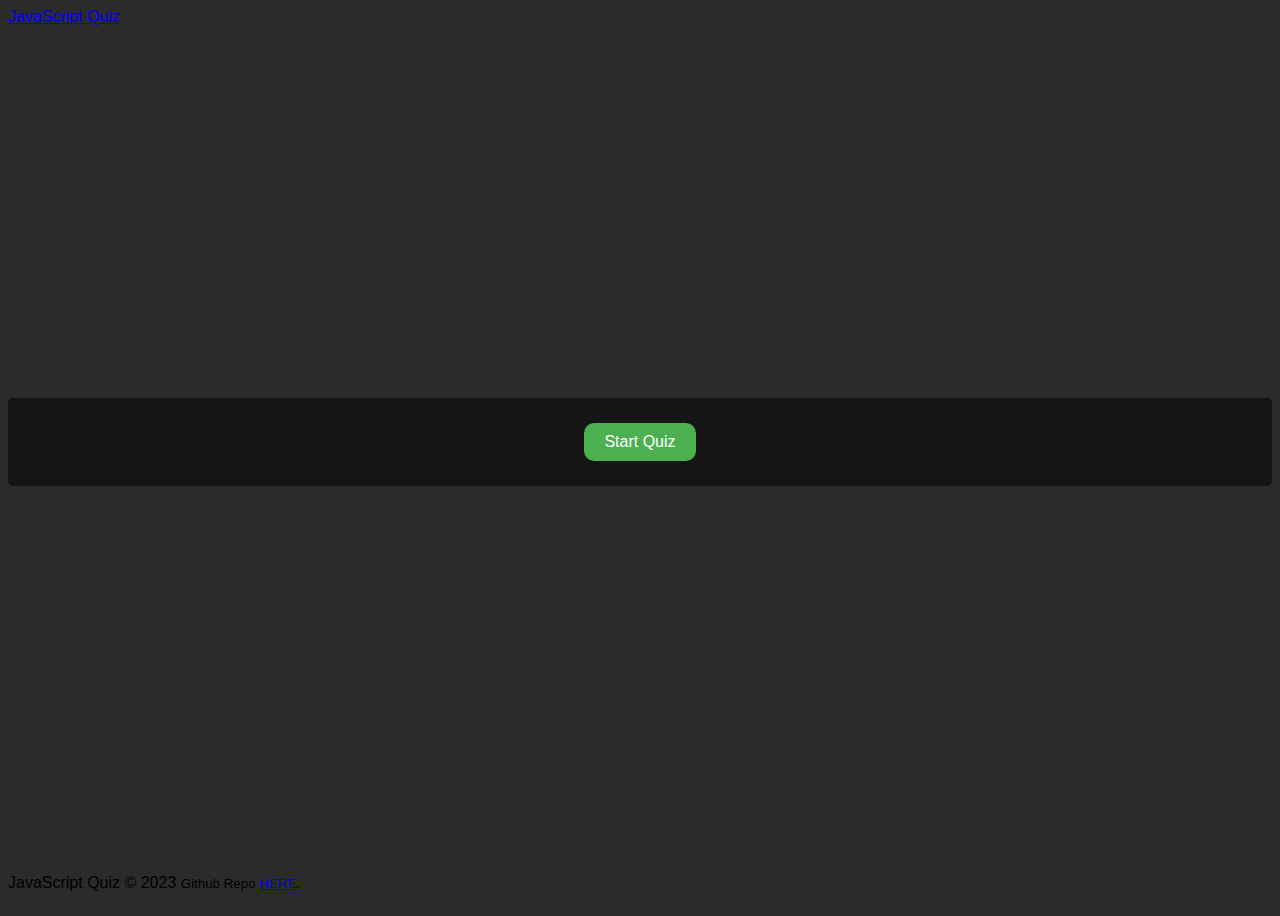
<file: index.html>
<!DOCTYPE html>
<html lang="en">

<head>
    <meta charset="UTF-8">
    <meta name="viewport" content="width=device-width, initial-scale=1.0">
    <link href="https://cdn.jsdelivr.net/npm/bootstrap@5.1.3/dist/css/bootstrap.min.css" rel="stylesheet" integrity="sha384-1BmE4kWBq78iYhFldvKuhfTAU6auU8tT94WrHftjDbrCEXSU1oBoqyl2QvZ6jIW3" crossorigin="anonymous">
    <link rel="stylesheet" href="./assets/css/style.css">
    <title>Weather Dashboard</title>
</head>
<body>

<header>
  <nav class="navbar navbar-expand-lg navbar-dark bg-dark">
    <div class="container">
      <a class="navbar-brand" href="#">JavaScript Quiz</a>
    </div>
  </nav>
</header>
  <main class="container">
    <div class="row justify-content-center">
      <div class="col-md-6">
        <div id="quiz-container" class="card my-5">
          <div class="card-body">
            <button id="start-btn" class="btn btn-primary">Start Quiz</button>
          </div>
        </div>
      </div>
    </div>
  </main>
  <footer class="bg-dark text-white py-3">
    <div class="container">
      <p class="text-center mb-0">JavaScript Quiz &copy; 2023 <small>Github Repo <a
        href="https://github.com/Ishaval/Challenge-4.git" target="_blank">HERE</a>.</small></p>
    </div>
  </footer>
  <script src="https://cdn.jsdelivr.net/npm/@popperjs/core@2.11.6/dist/umd/popper.min.js"></script>
  <script src="https://cdn.jsdelivr.net/npm/bootstrap@5.3.0-alpha1/dist/js/bootstrap.min.js"></script>
  
  <script src="./assets/js/index.js"></script>
</body>
</html>
</file>
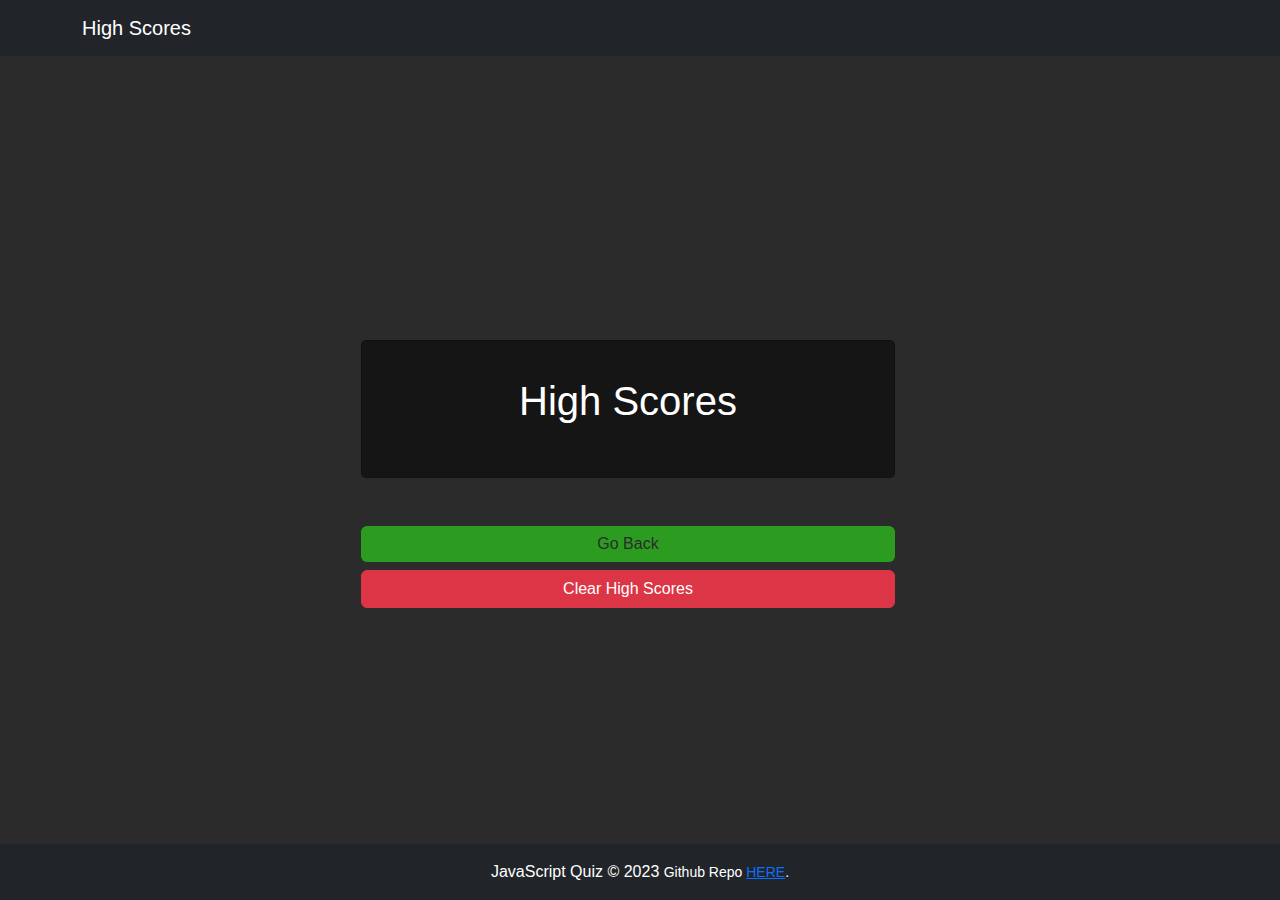
<file: highscores.html>
<!DOCTYPE html>
<html lang="en">
<head>
  <meta charset="UTF-8">
  <meta name="viewport" content="width=device-width, initial-scale=1.0">
  <title>High Scores</title>
  <link href="https://cdn.jsdelivr.net/npm/bootstrap@5.3.0-alpha1/dist/css/bootstrap.min.css" rel="stylesheet">
  <link rel="stylesheet" href="./assets/css/style.css">
</head>
<body>
  <nav class="navbar navbar-expand-lg navbar-dark bg-dark">
    <div class="container">
      <a class="navbar-brand" href="#">High Scores</a>
    </div>
  </nav>
  <main class="container">
    <div class="row justify-content-center">
      <div class="col-md-6">
        <div id="highscores-container" class="card my-5">
          <div class="card-body">
            <h1 class="card-title text-center">High Scores</h1>
            <ol id="highscores-list"></ol>
          </div>
        </div>
        <div class="d-grid gap-2">
          <button id="go-back" class="btn btn-primary">Go Back</button>
          <button id="clear-scores" class="btn btn-danger">Clear High Scores</button>
        </div>
      </div>
    </div>
  </main>
  <footer class="bg-dark text-white py-3">
    <div class="container">
      <p class="text-center mb-0">JavaScript Quiz &copy; 2023 <small>Github Repo <a
        href="https://github.com/Ishaval/Challenge-4.git" target="_blank">HERE</a>.</small></p>
    </div>
  </footer>
  <script src="https://cdn.jsdelivr.net/npm/@popperjs/core@2.11.6/dist/umd/popper.min.js"></script>
  <script src="https://cdn.jsdelivr.net/npm/bootstrap@5.3.0-alpha1/dist/js/bootstrap.min.js"></script>
  <script src="./assets/js/highscores.js"></script>
</body>
</html>
</file>
<file: assets/css/style.css>
body {
    font-family: Arial, sans-serif;
    background-color: #2b2b2b;
    display: flex;
    flex-direction: column;
    min-height: 100vh;
    background-image: url('https://media.tenor.com/44W7Kpj5yOcAAAAC/8bit.gif');
    background-repeat: no-repeat;
    background-attachment: fixed;
    background-size: 120em 70em;
  }
  
  main {
    flex: 1;
    display: flex;
    align-items: center;
  }
  
  .row {
    width: 100%;
  }
  
  .row .col-md-6 {
    margin: 0 auto;
  }
  
  h1 {
    color: #333;
  }
  
 
    
  #quiz-container, #highscores-container {
    background-color: rgba(0, 0, 0, 0.5);
    padding: 20px;
    border-radius: 5px;
    color: white;
    display: flex;
    flex-direction: column;
    align-items: center;
  }
  

  #quiz-container button{
    background-color: #4CAF50;
    color: white;
    padding: 10px 20px;
    margin: 5px;
    border: none;
    border-radius: 10px;
    cursor: pointer;
    font-size: 16px;
    outline: none;
  }

  #clear-score {
    background-color: #f44336;
    color: #2b2b2b;
  }

  #go-back {
    background-color: #2c9c21;
    color: #2b2b2b;
    border: none;
  }
  
  button:hover {
    background-color: #256b28;
    color: black;
    opacity: .7;
    transform: scale(.9);
    transition: smooth;
  }
</file>
